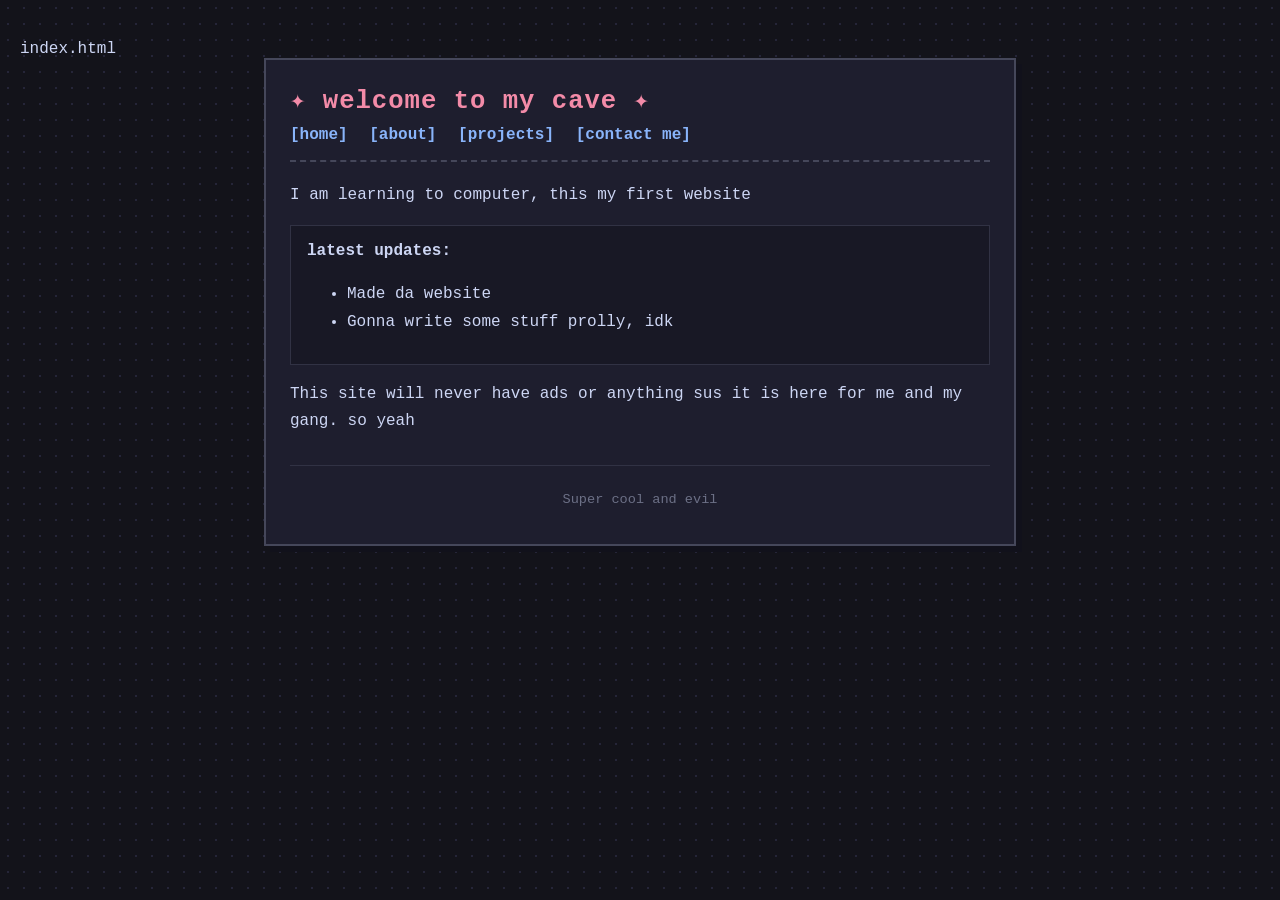
<file: index.html>
index.html

<!DOCTYPE html>
<html lang="en">
<head>
    <meta charset="UTF-8">
    <title>my cozy corner</title>
    <style>
        body {
            background-color: #13131a;
            color: #cdd6f4;
            font-family: 'Courier New', Courier, monospace;
            margin: 0;
            padding: 40px 20px;
            /* Subtle dithered/dotted background grid */
            background-image: radial-gradient(#252538 1px, transparent 1px);
            background-size: 16px 16px;
        }
        .window {
            max-width: 700px;
            margin: 0 auto;
            border: 2px solid #45475a;
            background: #1e1e2e;
            box-shadow: 6px 6px 0px #11111b;
            padding: 24px;
        }
        header {
            border-bottom: 2px dashed #45475a;
            padding-bottom: 16px;
            margin-bottom: 20px;
        }
        h1 {
            margin: 0 0 10px 0;
            color: #f38ba8;
            font-size: 1.6rem;
            letter-spacing: 1px;
        }
        nav a {
            color: #89b4fa;
            text-decoration: none;
            margin-right: 12px;
            font-weight: bold;
        }
        nav a:hover {
            text-decoration: underline;
        }
        .content {
            line-height: 1.7;
        }
        .box {
            border: 1px solid #313244;
            background: #181825;
            padding: 12px 16px;
            margin: 16px 0;
        }
        footer {
            margin-top: 30px;
            border-top: 1px solid #313244;
            padding-top: 12px;
            text-align: center;
            font-size: 0.85rem;
            color: #6c7086;
        }
    </style>
</head>
<body>
    <div class="window">
        <header>
            <h1>✦ welcome to my cave ✦</h1>
            <nav>
                <a href="index.html">[home]</a>
                <a href="pages/about.html">[about]</a>
                <a href="pages/projects.html">[projects]</a>
                <a href="pages/contact.html">[contact me]</a>
            </nav>
        </header>
        
        <div class="content">
            <p>I am learning to computer, this my first website</p>
            
            <div class="box">
                <strong>latest updates:</strong>
                <ul>
                    <li>Made da website </li>
                    <li>Gonna write some stuff prolly, idk</li>
                </ul>
            </div>
            
            <p>This site will never have ads or anything sus it is here for me and my gang. so yeah</p>
        </div>
        
        <footer>
            <p>Super cool and evil</p>
        </footer>
    </div>
</body>
</html>
</file>
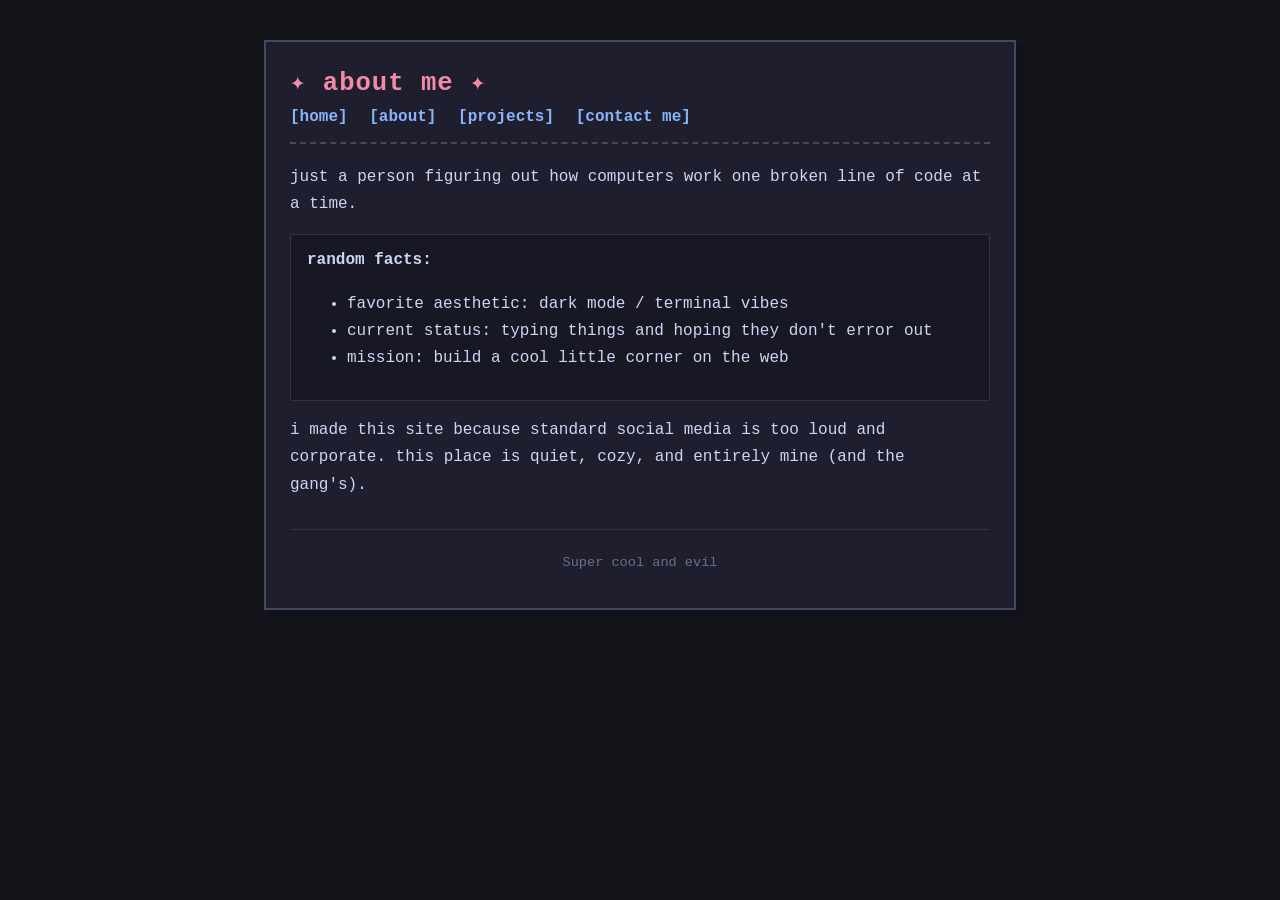
<file: pages/about.html>
<!DOCTYPE html>

<html lang="en">
<head>
    <meta charset="UTF-8">
    <title>about me - my cozy corner</title>
    <style>
        body {
            background-color: #13131a;
            color: #cdd6f4;
            font-family: 'Courier New', Courier, monospace;
            margin: 0;
            padding: 40px 20px;
            /* Subtle dithered/dotted background grid */
            background-image: radial-gradient(#252538 1px, transparent 1px);
            background-size: 16px 16px;
        }
        .window {
            max-width: 700px;
            margin: 0 auto;
            border: 2px solid #45475a;
            background: #1e1e2e;
            box-shadow: 6px 6px 0px #11111b;
            padding: 24px;
        }
        header {
            border-bottom: 2px dashed #45475a;
            padding-bottom: 16px;
            margin-bottom: 20px;
        }
        h1 {
            margin: 0 0 10px 0;
            color: #f38ba8;
            font-size: 1.6rem;
            letter-spacing: 1px;
        }
        nav a {
            color: #89b4fa;
            text-decoration: none;
            margin-right: 12px;
            font-weight: bold;
        }
        nav a:hover {
            text-decoration: underline;
        }
        .content {
            line-height: 1.7;
        }
        .box {
            border: 1px solid #313244;
            background: #181825;
            padding: 12px 16px;
            margin: 16px 0;
        }
        footer {
            margin-top: 30px;
            border-top: 1px solid #313244;
            padding-top: 12px;
            text-align: center;
            font-size: 0.85rem;
            color: #6c7086;
        }
    </style>
</head>
<body>
    <div class="window">
        <header>
            <h1>✦ about me ✦</h1>
            <nav>
                <a href="../index.html">[home]</a>
                <a href="./about.html">[about]</a>
                <a href="./projects.html">[projects]</a>
                <a href="./contact.html">[contact me]</a>
            </nav>
        </header>
        
        <div class="content">
            <p>just a person figuring out how computers work one broken line of code at a time.</p>
            
            <div class="box">
                <strong>random facts:</strong>
                <ul>
                    <li>favorite aesthetic: dark mode / terminal vibes</li>
                    <li>current status: typing things and hoping they don't error out</li>
                    <li>mission: build a cool little corner on the web</li>
                </ul>
            </div>
            
            <p>i made this site because standard social media is too loud and corporate. this place is quiet, cozy, and entirely mine (and the gang's).</p>
        </div>
        
        <footer>
            <p>Super cool and evil</p>
        </footer>
    </div>
</body>
</html>
</file>
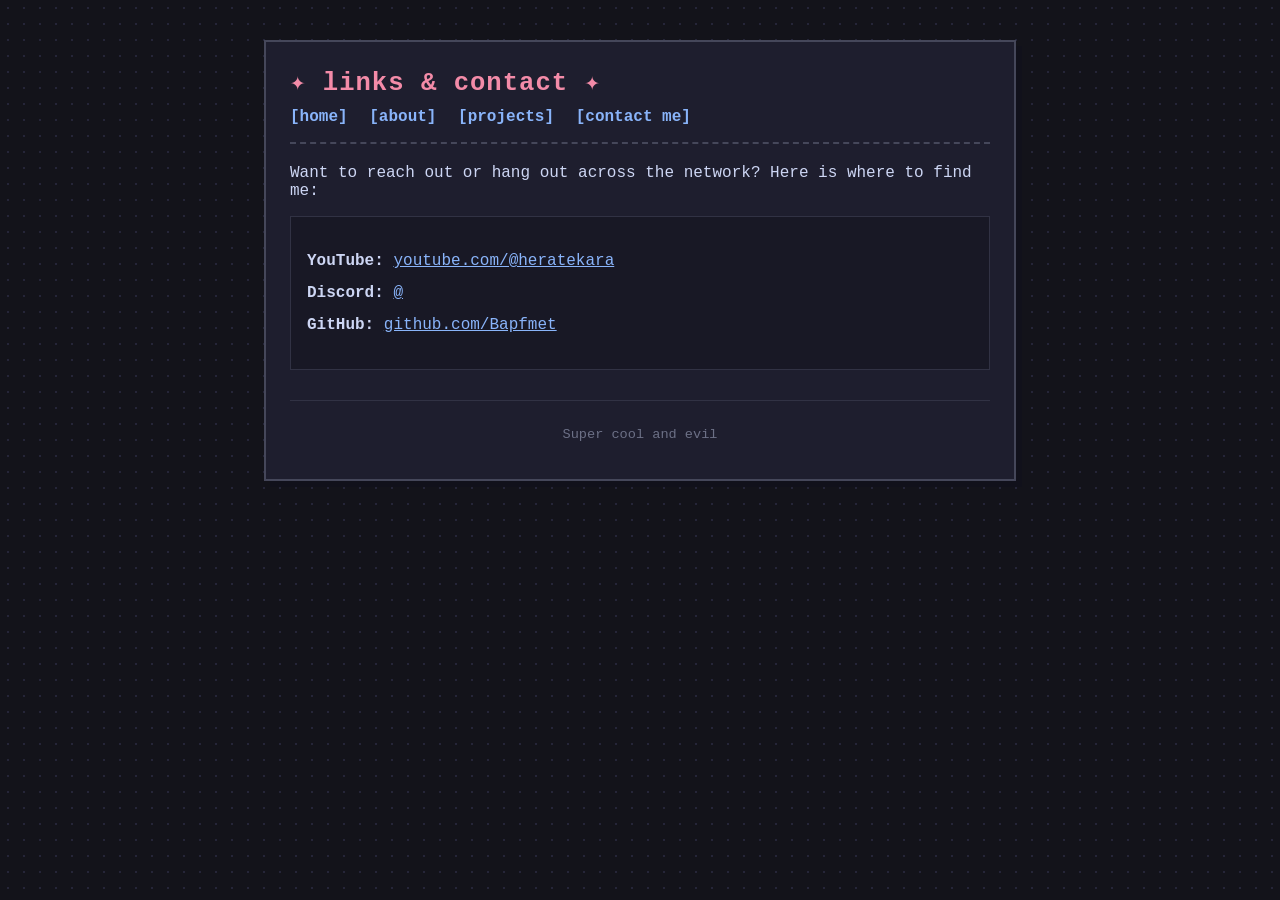
<file: pages/contact.html>
<!DOCTYPE html>

<html lang="en">
<head>
    <meta charset="UTF-8">
    <title>my cozy corner - links & contact</title>
    <style>
        body {
            background-color: #13131a;
            color: #cdd6f4;
            font-family: 'Courier New', Courier, monospace;
            margin: 0;
            padding: 40px 20px;
            background-image: radial-gradient(#252538 1px, transparent 1px);
            background-size: 16px 16px;
        }
        .window {
            max-width: 700px;
            margin: 0 auto;
            border: 2px solid #45475a;
            background: #1e1e2e;
            box-shadow: 6px 6px 0px #11111b;
            padding: 24px;
        }
        header {
            border-bottom: 2px dashed #45475a;
            padding-bottom: 16px;
            margin-bottom: 20px;
        }
        h1 {
            margin: 0 0 10px 0;
            color: #f38ba8;
            font-size: 1.6rem;
            letter-spacing: 1px;
        }
        nav a {
            color: #89b4fa;
            text-decoration: none;
            margin-right: 12px;
            font-weight: bold;
        }
        nav a:hover {
            text-decoration: underline;
        }
        .box {
            border: 1px solid #313244;
            background: #181825;
            padding: 12px 16px;
            margin: 16px 0;
        }
        footer {
            margin-top: 30px;
            border-top: 1px solid #313244;
            padding-top: 12px;
            text-align: center;
            font-size: 0.85rem;
            color: #6c7086;
        }
    </style>
</head>
<body>
    <div class="window">
        <header>
            <h1>✦ links & contact ✦</h1>
            <nav>
                <a href="../index.html">[home]</a>
                <a href="./about.html">[about]</a>
                <a href="./projects.html">[projects]</a>
                <a href="./contact.html">[contact me]</a>
            </nav>
        </header>
        <div class="content">
            <p>Want to reach out or hang out across the network? Here is where to find me:</p>
            <div class="box">
                <ul style="list-style: none; padding: 0; line-height: 2;">
                    <li> <strong>YouTube:</strong> <a href="https://youtube.com" target="_blank" style="color: #89b4fa;">youtube.com/@heratekara</a></li>
                    <li> <strong>Discord:</strong> <a href="https://discord.com" target="_blank" style="color: #89b4fa;">@</a></li>
                    <li> <strong>GitHub:</strong> <a href="https://github.com" target="_blank" style="color: #89b4fa;">github.com/Bapfmet</a></li>
                </ul>
            </div>
        </div>
        <footer>
            <p>Super cool and evil</p>
        </footer>
    </div>
</body>
</html>
</file>
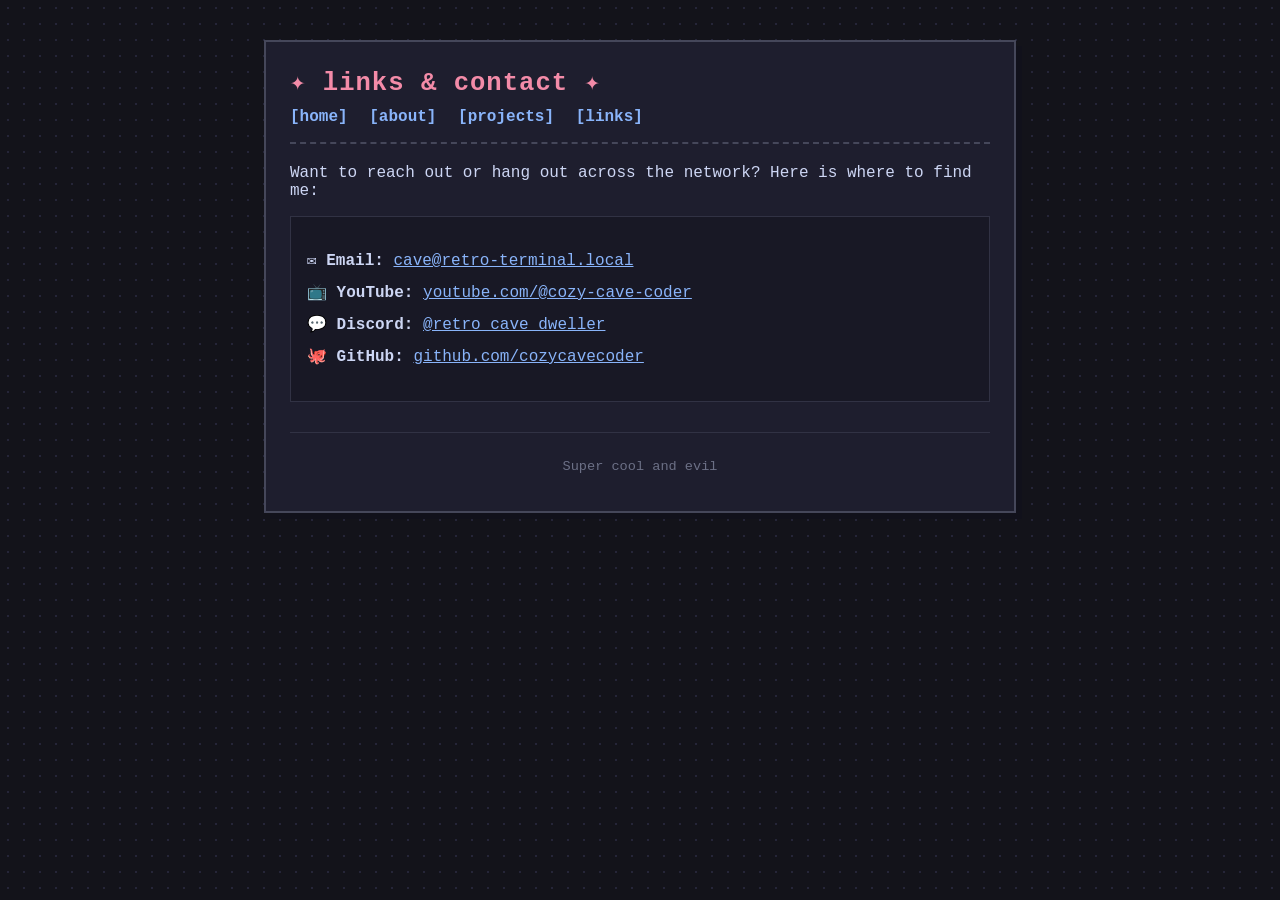
<file: Pages/contact.html>
<!DOCTYPE html>
<html lang="en">
<head>
    <meta charset="UTF-8">
    <title>my cozy corner - links & contact</title>
    <style>
        body {
            background-color: #13131a;
            color: #cdd6f4;
            font-family: 'Courier New', Courier, monospace;
            margin: 0;
            padding: 40px 20px;
            background-image: radial-gradient(#252538 1px, transparent 1px);
            background-size: 16px 16px;
        }
        .window {
            max-width: 700px;
            margin: 0 auto;
            border: 2px solid #45475a;
            background: #1e1e2e;
            box-shadow: 6px 6px 0px #11111b;
            padding: 24px;
        }
        header {
            border-bottom: 2px dashed #45475a;
            padding-bottom: 16px;
            margin-bottom: 20px;
        }
        h1 {
            margin: 0 0 10px 0;
            color: #f38ba8;
            font-size: 1.6rem;
            letter-spacing: 1px;
        }
        nav a {
            color: #89b4fa;
            text-decoration: none;
            margin-right: 12px;
            font-weight: bold;
        }
        nav a:hover {
            text-decoration: underline;
        }
        .box {
            border: 1px solid #313244;
            background: #181825;
            padding: 12px 16px;
            margin: 16px 0;
        }
        footer {
            margin-top: 30px;
            border-top: 1px solid #313244;
            padding-top: 12px;
            text-align: center;
            font-size: 0.85rem;
            color: #6c7086;
        }
    </style>
</head>
<body>
    <div class="window">
        <header>
            <h1>✦ links & contact ✦</h1>
            <nav>
                <a href="index.html">[home]</a>
                <a href="about.html">[about]</a>
                <a href="projects.html">[projects]</a>
                <a href="contact.html">[links]</a>
            </nav>
        </header>
        <div class="content">
            <p>Want to reach out or hang out across the network? Here is where to find me:</p>
            <div class="box">
                <ul style="list-style: none; padding: 0; line-height: 2;">
                    <li>✉️ <strong>Email:</strong> <a href="mailto:cave@retro-terminal.local" style="color: #89b4fa;">cave@retro-terminal.local</a></li>
                    <li>📺 <strong>YouTube:</strong> <a href="https://youtube.com" target="_blank" style="color: #89b4fa;">youtube.com/@cozy-cave-coder</a></li>
                    <li>💬 <strong>Discord:</strong> <a href="https://discord.com" target="_blank" style="color: #89b4fa;">@retro_cave_dweller</a></li>
                    <li>🐙 <strong>GitHub:</strong> <a href="https://github.com" target="_blank" style="color: #89b4fa;">github.com/cozycavecoder</a></li>
                </ul>
            </div>
        </div>
        <footer>
            <p>Super cool and evil</p>
        </footer>
    </div>
</body>
</html>
</file>
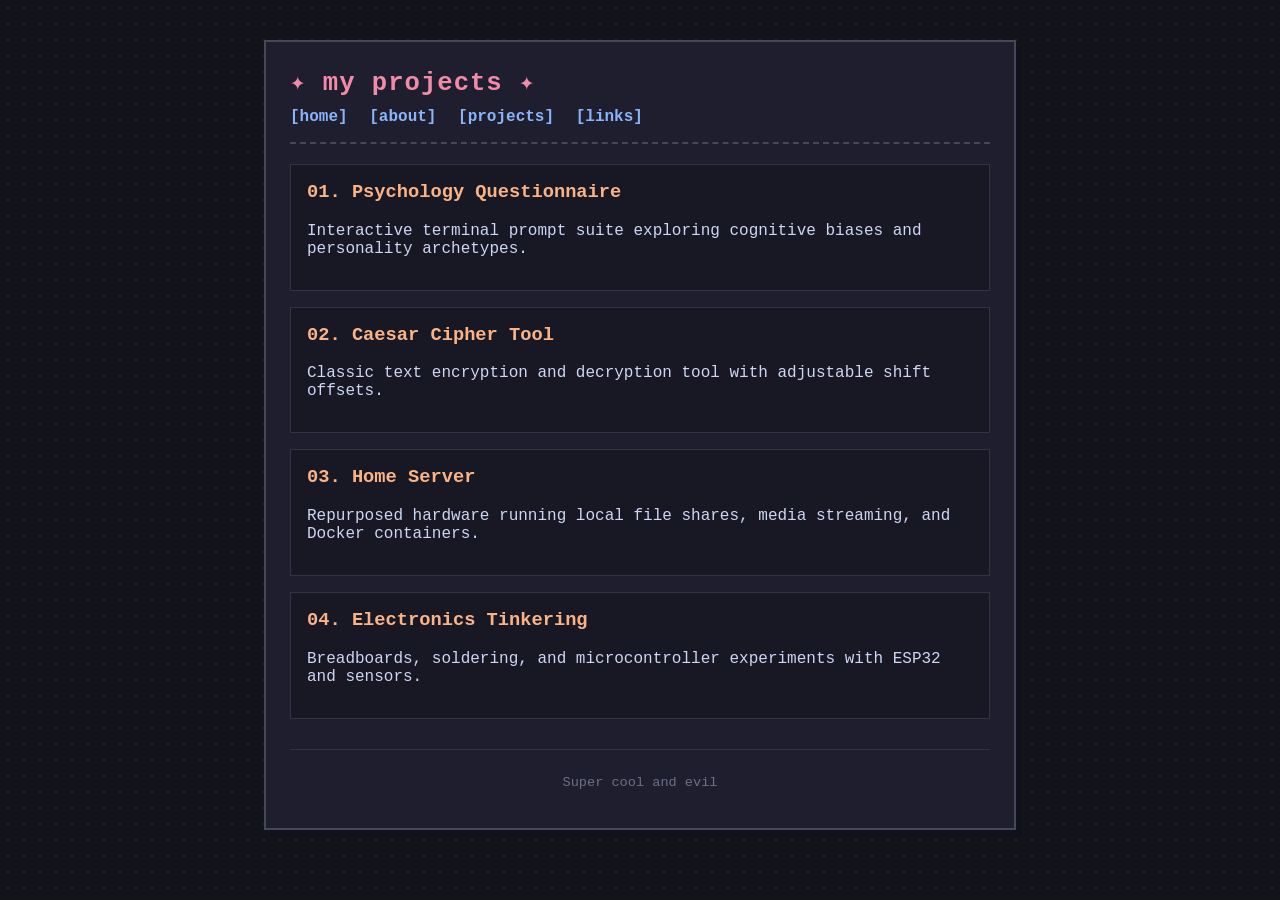
<file: Pages/projects.html>
<!DOCTYPE html>
<html lang="en">
<head>
    <meta charset="UTF-8">
    <title>my cozy corner - projects</title>
    <style>
        body {
            background-color: #13131a;
            color: #cdd6f4;
            font-family: 'Courier New', Courier, monospace;
            margin: 0;
            padding: 40px 20px;
            background-image: radial-gradient(#252538 1px, transparent 1px);
            background-size: 16px 16px;
        }
        .window {
            max-width: 700px;
            margin: 0 auto;
            border: 2px solid #45475a;
            background: #1e1e2e;
            box-shadow: 6px 6px 0px #11111b;
            padding: 24px;
        }
        header {
            border-bottom: 2px dashed #45475a;
            padding-bottom: 16px;
            margin-bottom: 20px;
        }
        h1 {
            margin: 0 0 10px 0;
            color: #f38ba8;
            font-size: 1.6rem;
            letter-spacing: 1px;
        }
        nav a {
            color: #89b4fa;
            text-decoration: none;
            margin-right: 12px;
            font-weight: bold;
        }
        nav a:hover {
            text-decoration: underline;
        }
        .project-card {
            border: 1px solid #313244;
            background: #181825;
            padding: 16px;
            margin-bottom: 16px;
        }
        .project-card h3 {
            margin-top: 0;
            color: #fab387;
        }
        input[type="text"] {
            width: 100%;
            background: #11111b;
            border: 1px solid #45475a;
            color: #cdd6f4;
            padding: 8px;
            font-family: 'Courier New', Courier, monospace;
            margin-top: 6px;
            margin-bottom: 12px;
            box-sizing: border-box;
        }
        footer {
            margin-top: 30px;
            border-top: 1px solid #313244;
            padding-top: 12px;
            text-align: center;
            font-size: 0.85rem;
            color: #6c7086;
        }
    </style>
</head>
<body>
    <div class="window">
        <header>
            <h1>✦ my projects ✦</h1>
            <nav>
                <a href="index.html">[home]</a>
                <a href="about.html">[about]</a>
                <a href="projects.html">[projects]</a>
                <a href="contact.html">[links]</a>
            </nav>
        </header>
        <div class="content">
            <div class="project-card">
                <h3>01. Psychology Questionnaire</h3>
                <p>Interactive terminal prompt suite exploring cognitive biases and personality archetypes.</p>
            </div>
            <div class="project-card">
                <h3>02. Caesar Cipher Tool</h3>
                <p>Classic text encryption and decryption tool with adjustable shift offsets.</p>
            </div>
            <div class="project-card">
                <h3>03. Home Server</h3>
                <p>Repurposed hardware running local file shares, media streaming, and Docker containers.</p>
            </div>
            <div class="project-card">
                <h3>04. Electronics Tinkering</h3>
                <p>Breadboards, soldering, and microcontroller experiments with ESP32 and sensors.</p>
            </div>
        </div>
        <footer>
            <p>Super cool and evil</p>
        </footer>
    </div>
</body>
</html>
</file>
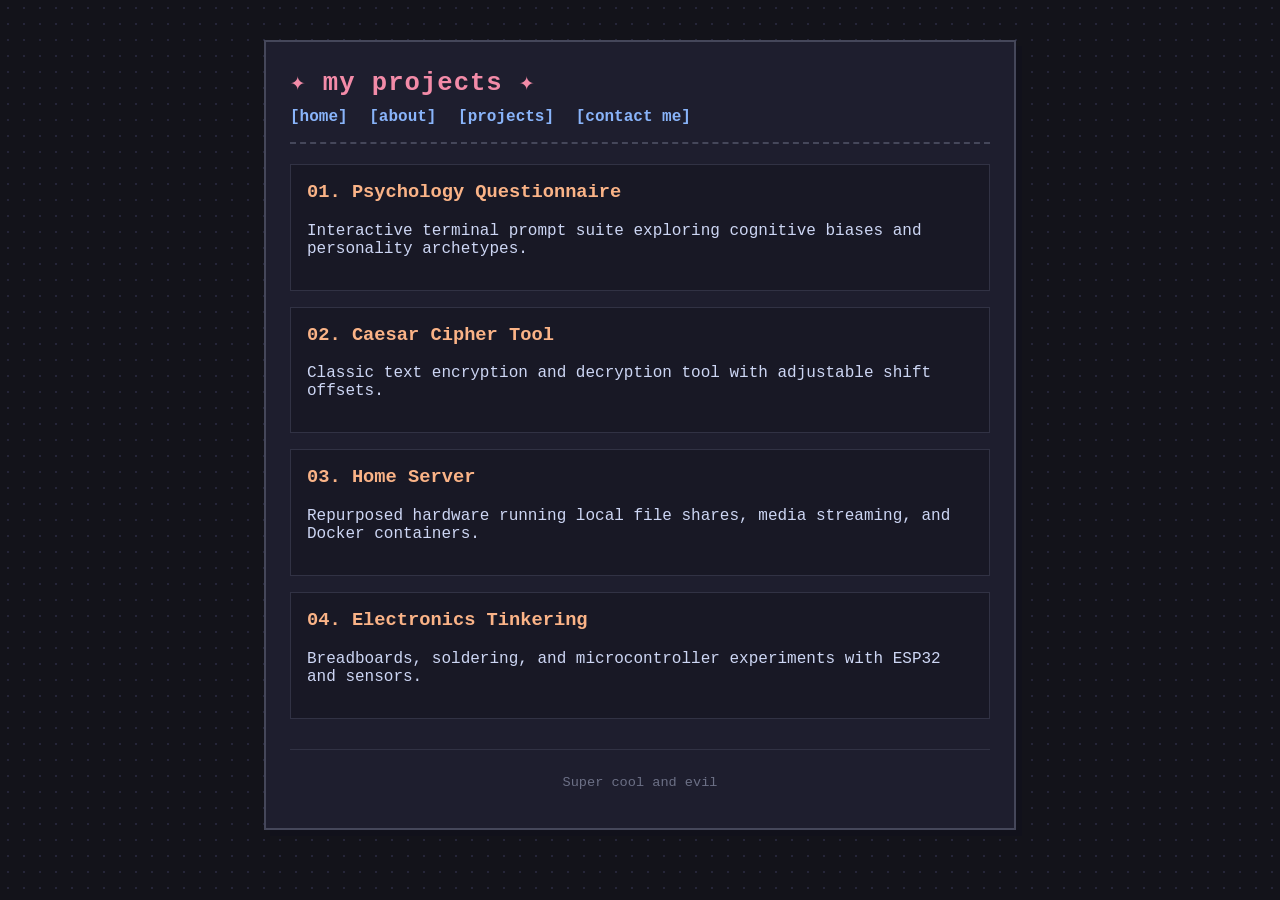
<file: pages/projects.html>
<!DOCTYPE html>
<html lang="en">
<head>
    <meta charset="UTF-8">
    <title>my cozy corner - projects</title>
    <style>
        body {
            background-color: #13131a;
            color: #cdd6f4;
            font-family: 'Courier New', Courier, monospace;
            margin: 0;
            padding: 40px 20px;
            background-image: radial-gradient(#252538 1px, transparent 1px);
            background-size: 16px 16px;
        }
        .window {
            max-width: 700px;
            margin: 0 auto;
            border: 2px solid #45475a;
            background: #1e1e2e;
            box-shadow: 6px 6px 0px #11111b;
            padding: 24px;
        }
        header {
            border-bottom: 2px dashed #45475a;
            padding-bottom: 16px;
            margin-bottom: 20px;
        }
        h1 {
            margin: 0 0 10px 0;
            color: #f38ba8;
            font-size: 1.6rem;
            letter-spacing: 1px;
        }
        nav a {
            color: #89b4fa;
            text-decoration: none;
            margin-right: 12px;
            font-weight: bold;
        }
        nav a:hover {
            text-decoration: underline;
        }
        .project-card {
            border: 1px solid #313244;
            background: #181825;
            padding: 16px;
            margin-bottom: 16px;
        }
        .project-card h3 {
            margin-top: 0;
            color: #fab387;
        }
        input[type="text"] {
            width: 100%;
            background: #11111b;
            border: 1px solid #45475a;
            color: #cdd6f4;
            padding: 8px;
            font-family: 'Courier New', Courier, monospace;
            margin-top: 6px;
            margin-bottom: 12px;
            box-sizing: border-box;
        }
        footer {
            margin-top: 30px;
            border-top: 1px solid #313244;
            padding-top: 12px;
            text-align: center;
            font-size: 0.85rem;
            color: #6c7086;
        }
    </style>
</head>
<body>
    <div class="window">
        <header>
            <h1>✦ my projects ✦</h1>
            <nav>
                <a href="../index.html">[home]</a>
                <a href="./about.html">[about]</a>
                <a href="./projects.html">[projects]</a>
                <a href="./contact.html">[contact me]</a>
            </nav>
        </header>
        <div class="content">
            <div class="project-card">
                <h3>01. Psychology Questionnaire</h3>
                <p>Interactive terminal prompt suite exploring cognitive biases and personality archetypes.</p>
            </div>
            <div class="project-card">
                <h3>02. Caesar Cipher Tool</h3>
                <p>Classic text encryption and decryption tool with adjustable shift offsets.</p>
            </div>
            <div class="project-card">
                <h3>03. Home Server</h3>
                <p>Repurposed hardware running local file shares, media streaming, and Docker containers.</p>
            </div>
            <div class="project-card">
                <h3>04. Electronics Tinkering</h3>
                <p>Breadboards, soldering, and microcontroller experiments with ESP32 and sensors.</p>
            </div>
        </div>
        <footer>
            <p>Super cool and evil</p>
        </footer>
    </div>
</body>
</html>
</file>
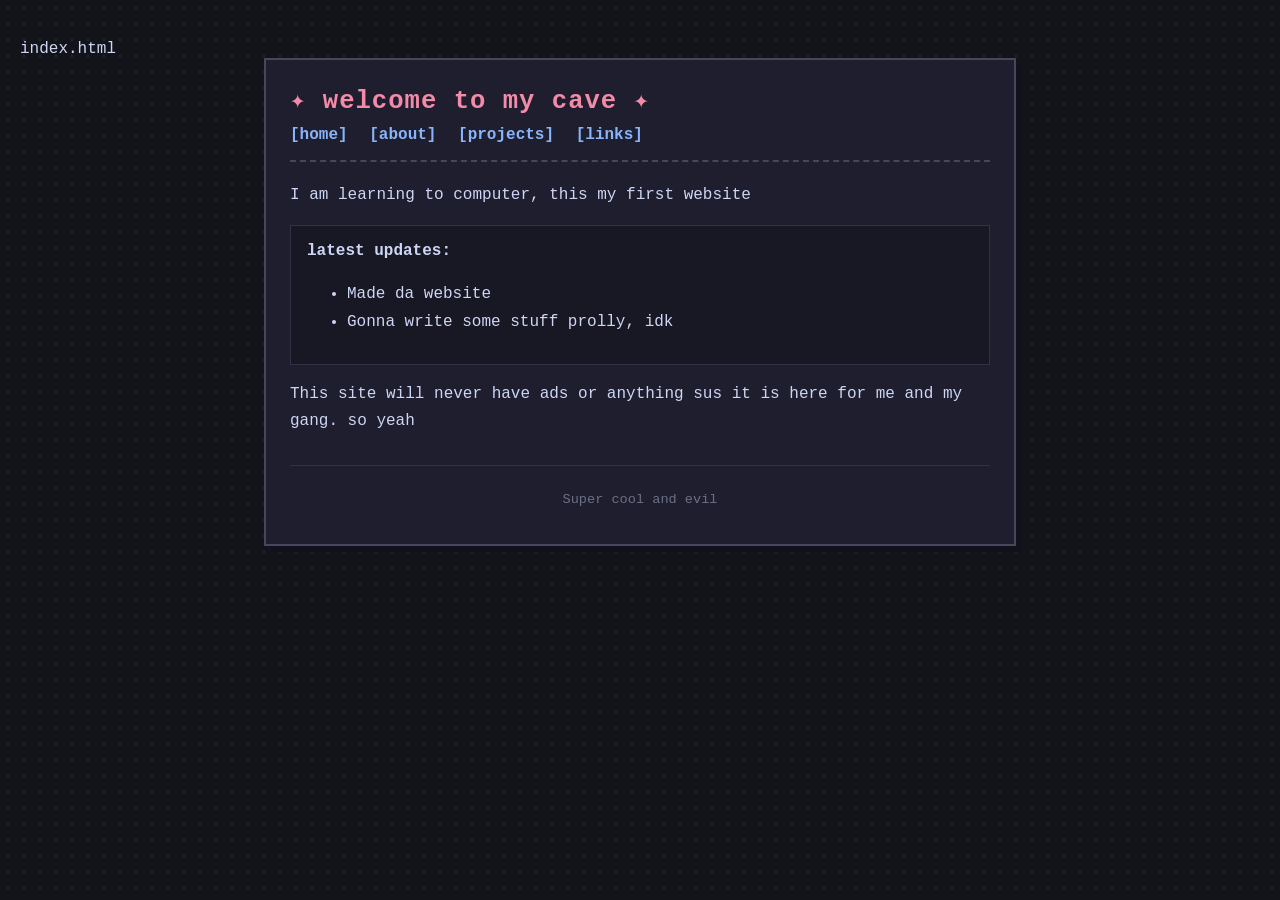
<file: Website making/index1.html>
index.html

<!DOCTYPE html>
<html lang="en">
<head>
    <meta charset="UTF-8">
    <title>my cozy corner</title>
    <style>
        body {
            background-color: #13131a;
            color: #cdd6f4;
            font-family: 'Courier New', Courier, monospace;
            margin: 0;
            padding: 40px 20px;
            /* Subtle dithered/dotted background grid */
            background-image: radial-gradient(#252538 1px, transparent 1px);
            background-size: 16px 16px;
        }
        .window {
            max-width: 700px;
            margin: 0 auto;
            border: 2px solid #45475a;
            background: #1e1e2e;
            box-shadow: 6px 6px 0px #11111b;
            padding: 24px;
        }
        header {
            border-bottom: 2px dashed #45475a;
            padding-bottom: 16px;
            margin-bottom: 20px;
        }
        h1 {
            margin: 0 0 10px 0;
            color: #f38ba8;
            font-size: 1.6rem;
            letter-spacing: 1px;
        }
        nav a {
            color: #89b4fa;
            text-decoration: none;
            margin-right: 12px;
            font-weight: bold;
        }
        nav a:hover {
            text-decoration: underline;
        }
        .content {
            line-height: 1.7;
        }
        .box {
            border: 1px solid #313244;
            background: #181825;
            padding: 12px 16px;
            margin: 16px 0;
        }
        footer {
            margin-top: 30px;
            border-top: 1px solid #313244;
            padding-top: 12px;
            text-align: center;
            font-size: 0.85rem;
            color: #6c7086;
        }
    </style>
</head>
<body>
    <div class="window">
        <header>
            <h1>✦ welcome to my cave ✦</h1>
            <nav>
                <a href="#">[home]</a>
                <a href="#">[about]</a>
                <a href="#">[projects]</a>
                <a href="#">[links]</a>
            </nav>
        </header>
        
        <div class="content">
            <p>I am learning to computer, this my first website</p>
            
            <div class="box">
                <strong>latest updates:</strong>
                <ul>
                    <li>Made da website </li>
                    <li>Gonna write some stuff prolly, idk</li>
                </ul>
            </div>
            
            <p>This site will never have ads or anything sus it is here for me and my gang. so yeah</p>
        </div>
        
        <footer>
            <p>Super cool and evil</p>
        </footer>
    </div>
</body>
</html>
</file>
